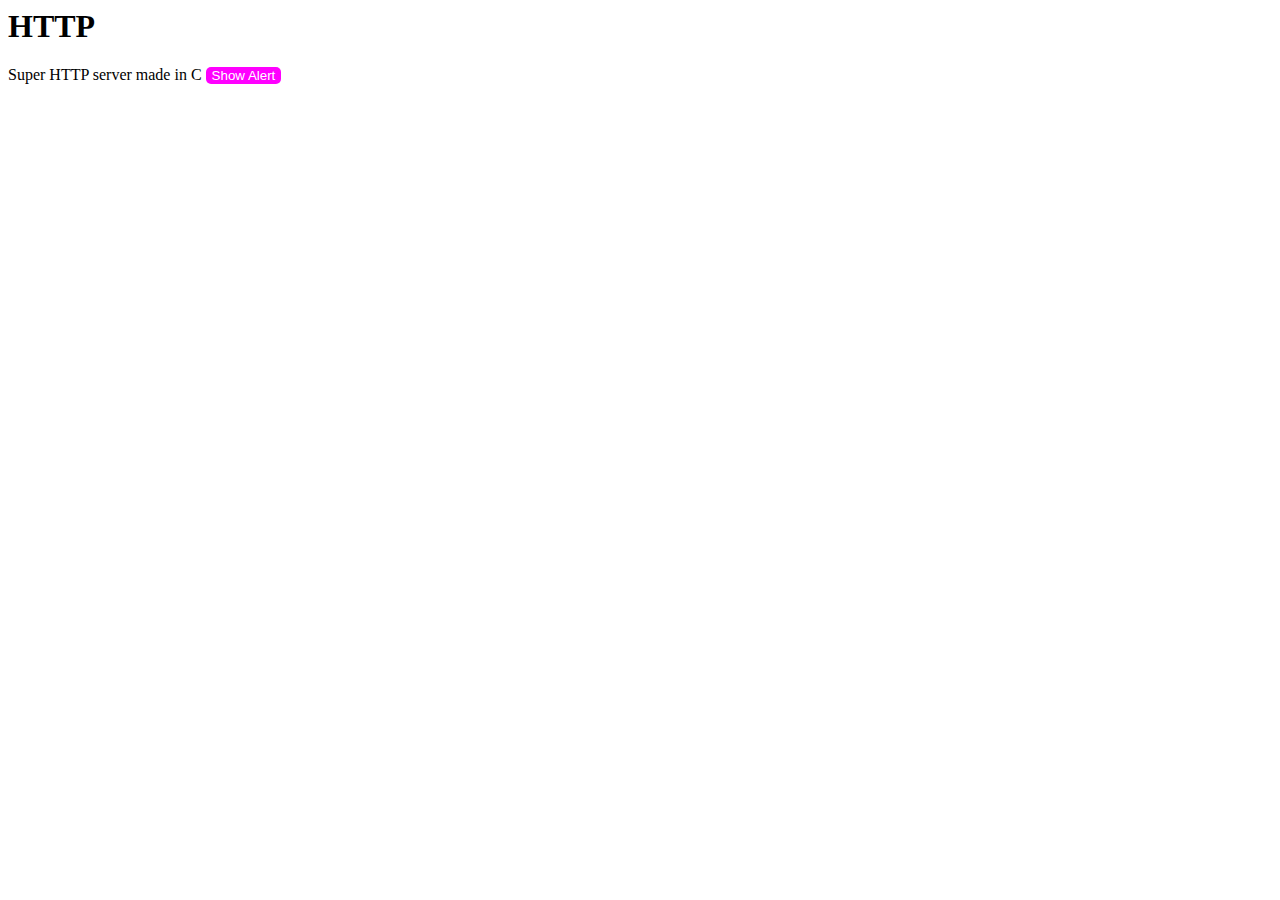
<file: src/index.html>
<html>

<head>
  <title>C HTTP</title>
  <link rel="stylesheet" href="index.css">
</head>

<body>
  <h1>HTTP</h1>
  Super HTTP server made in C

  <button onclick="show_alert()">Show Alert</button>

  <script src="index.js"></script>
</body>

</html>
</file>
<file: src/index.css>
button{
  border: 0;
  border-radius: 5px;
  color: #FFF;
  background-color: #FF00FF;
}
</file>
